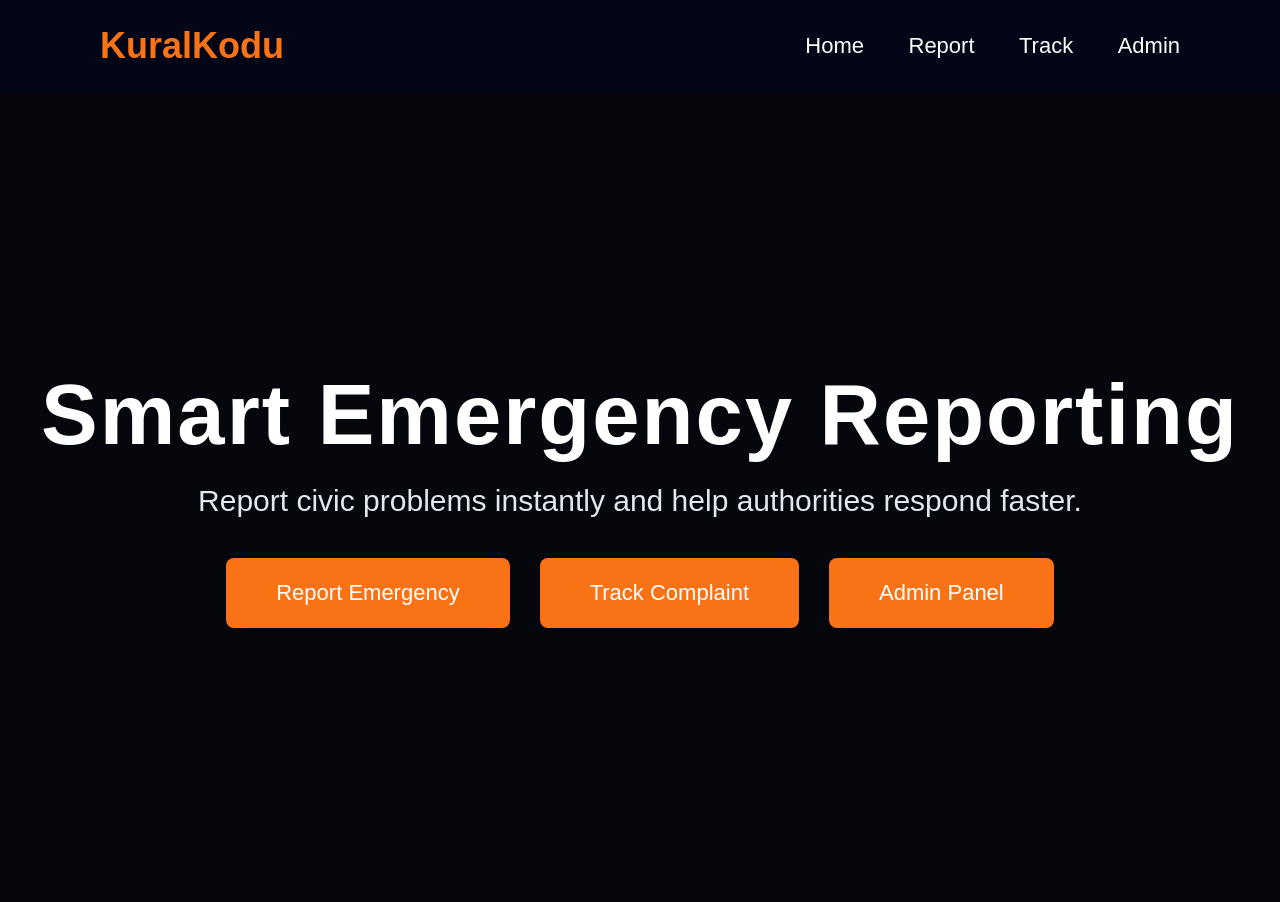
<file: index.html>
<!DOCTYPE html>
<html>

<head>
    <title>KuralKodu</title>
    <link rel="stylesheet" href="style.css">
</head>

<body>

    <div class="navbar">

        <div class="logo">KuralKodu</div>

        <div class="nav-links">
            <a href="index.html">Home</a>
            <a href="report.html">Report</a>
            <a href="track.html">Track</a>
            <a href="admin.html">Admin</a>
        </div>

    </div>

    <section class="hero">

        <div>

            <h1>Smart Emergency Reporting</h1>

            <p>
                Report civic problems instantly and help authorities respond faster.
            </p>

            <div class="buttons">

                <a href="report.html" class="btn">Report Emergency</a>

                <a href="track.html" class="btn">Track Complaint</a>

                <a href="admin.html" class="btn">Admin Panel</a>

            </div>

        </div>

    </section>

</body>

</html>
</file>
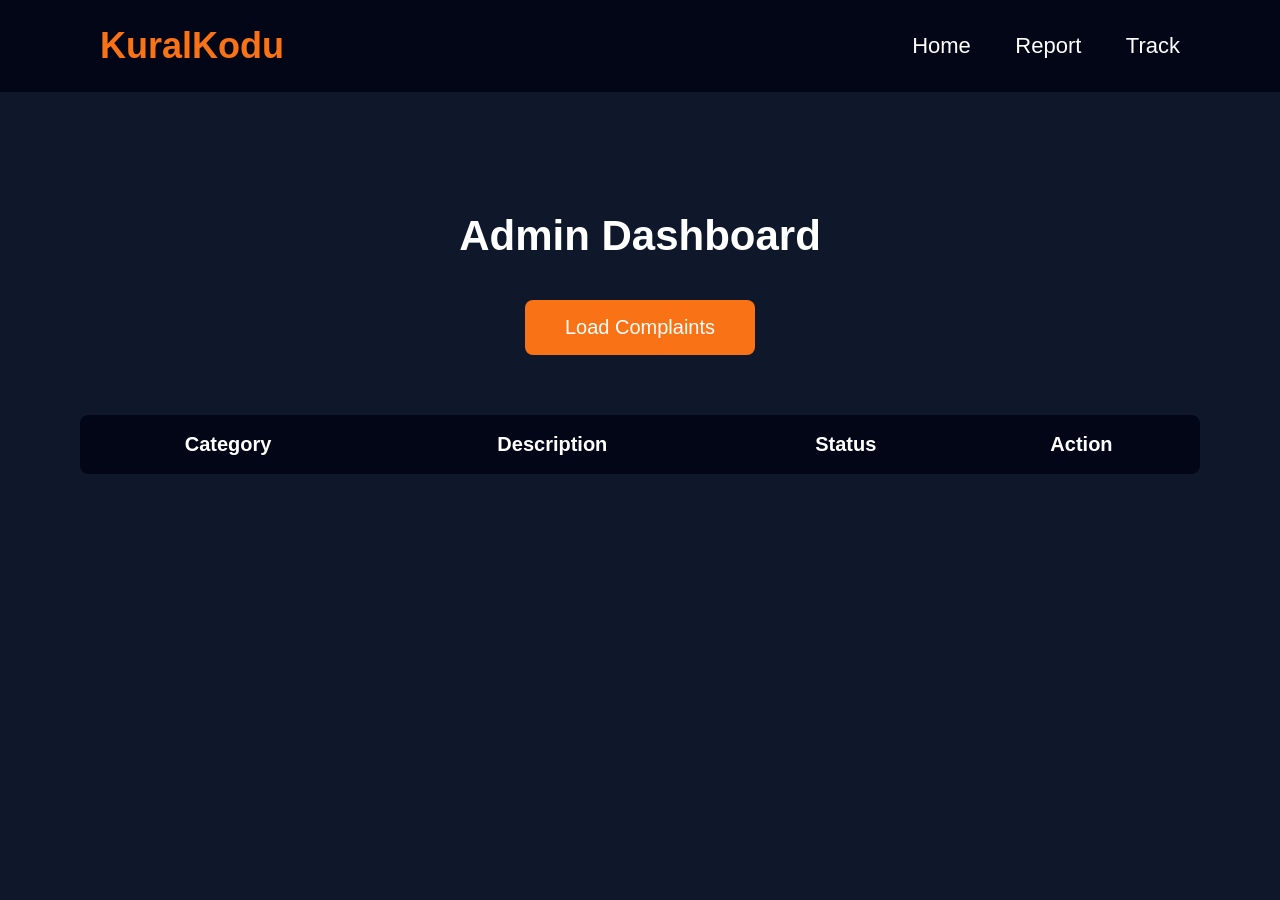
<file: admin.html>
<!DOCTYPE html>
<html>

<head>

    <title>KuralKodu Admin</title>

    <link rel="stylesheet" href="style.css">

</head>

<body>

    <div class="navbar">

        <div class="logo">KuralKodu</div>

        <div class="nav-links">

            <a href="index.html">Home</a>
            <a href="report.html">Report</a>
            <a href="track.html">Track</a>

        </div>

    </div>


    <div class="admin-container">

        <h1 class="admin-title">Admin Dashboard</h1>

        <button id="loadBtn">Load Complaints</button>

        <table id="complaintsTable">
            <thead>
                <tr>
                    <th>Category</th>
                    <th>Description</th>
                    <th>Status</th>
                    <th>Action</th>
                </tr>
            </thead>

            <tbody></tbody>

        </table>

    </div>
    <script>

        async function loadComplaints() {

            const res = await fetch("http://localhost:3000/complaints")

            const data = await res.json()

            let rows = ""

            data.forEach(c => {

                rows += `

<tr>

<td>${c.category}</td>

<td>${c.description}</td>

<td>${c.status}</td>

<td>

<button class="resolve-btn" onclick="resolve('${c._id}')">
Resolve
</button>

</td>

</tr>

`

            })

            document.getElementById("tableBody").innerHTML = rows

        }


        async function resolve(id) {

            await fetch("http://localhost:3000/update/" + id, {

                method: "PUT",

                headers: {

                    "Content-Type": "application/json"

                },

                body: JSON.stringify({

                    status: "Resolved"

                })

            })

            loadComplaints()

        }

    </script>

</body>

</html>
</file>
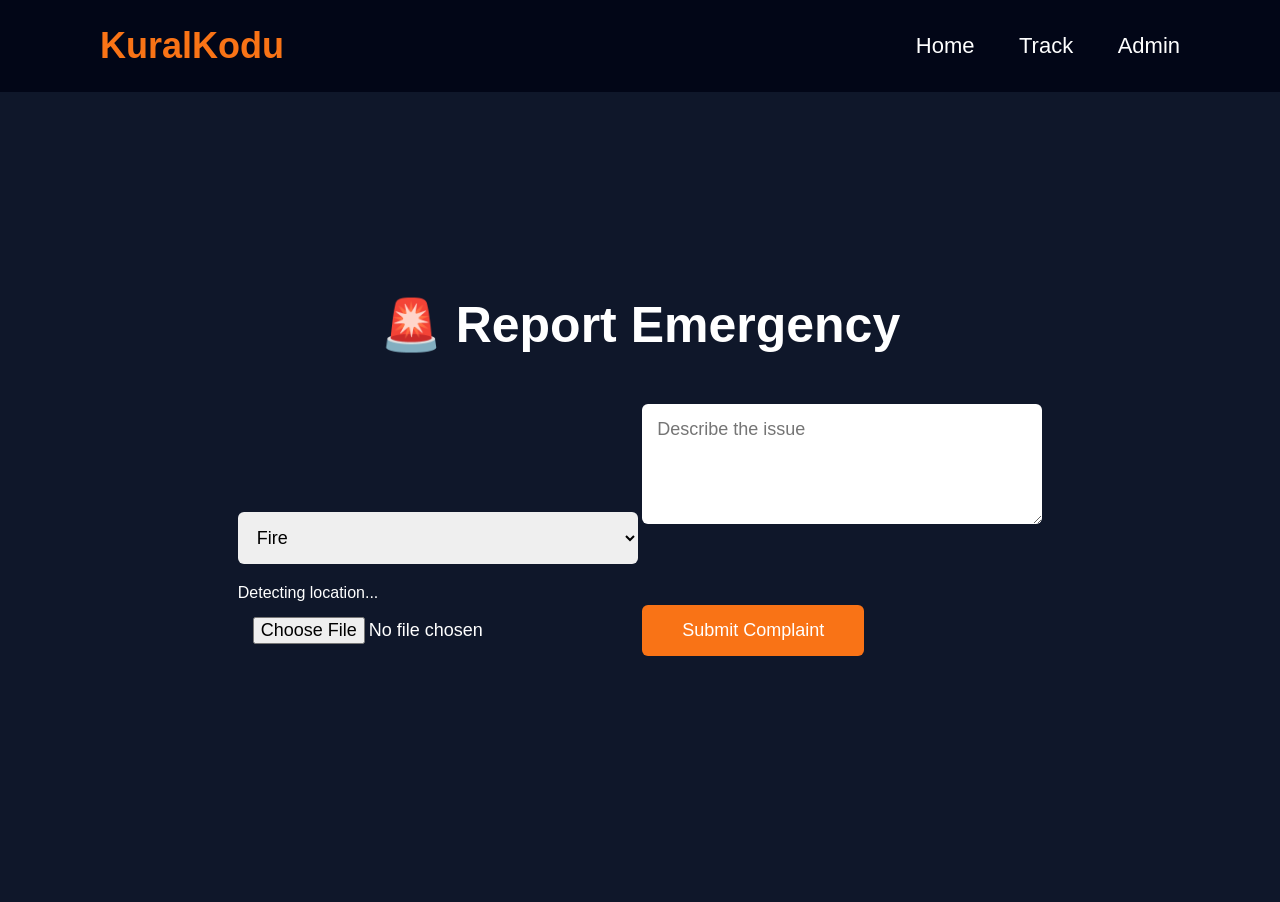
<file: report.html>
<!DOCTYPE html>
<html>

<head>

    <title>KuralKodu - Report Emergency</title>
    <link rel="stylesheet" href="style.css">

</head>

<body>

    <div class="navbar">

        <div class="logo">KuralKodu</div>

        <div class="nav-links">
            <a href="index.html">Home</a>
            <a href="track.html">Track</a>
            <a href="admin.html">Admin</a>
        </div>

    </div>


    <div class="container">

        <h2>🚨 Report Emergency</h2>

        <form id="reportForm">

            <select id="category">
                <option>Fire</option>
                <option>Garbage</option>
                <option>Water Logging</option>
                <option>Water Supply</option>
            </select>

            <textarea id="description" placeholder="Describe the issue"></textarea>

            <p id="locationText">Detecting location...</p>

            <input type="file" id="image">

            <button type="submit">Submit Complaint</button>

        </form>

        <p id="result"></p>

    </div>

    <script src="script.js"></script>

</body>

</html>
</file>
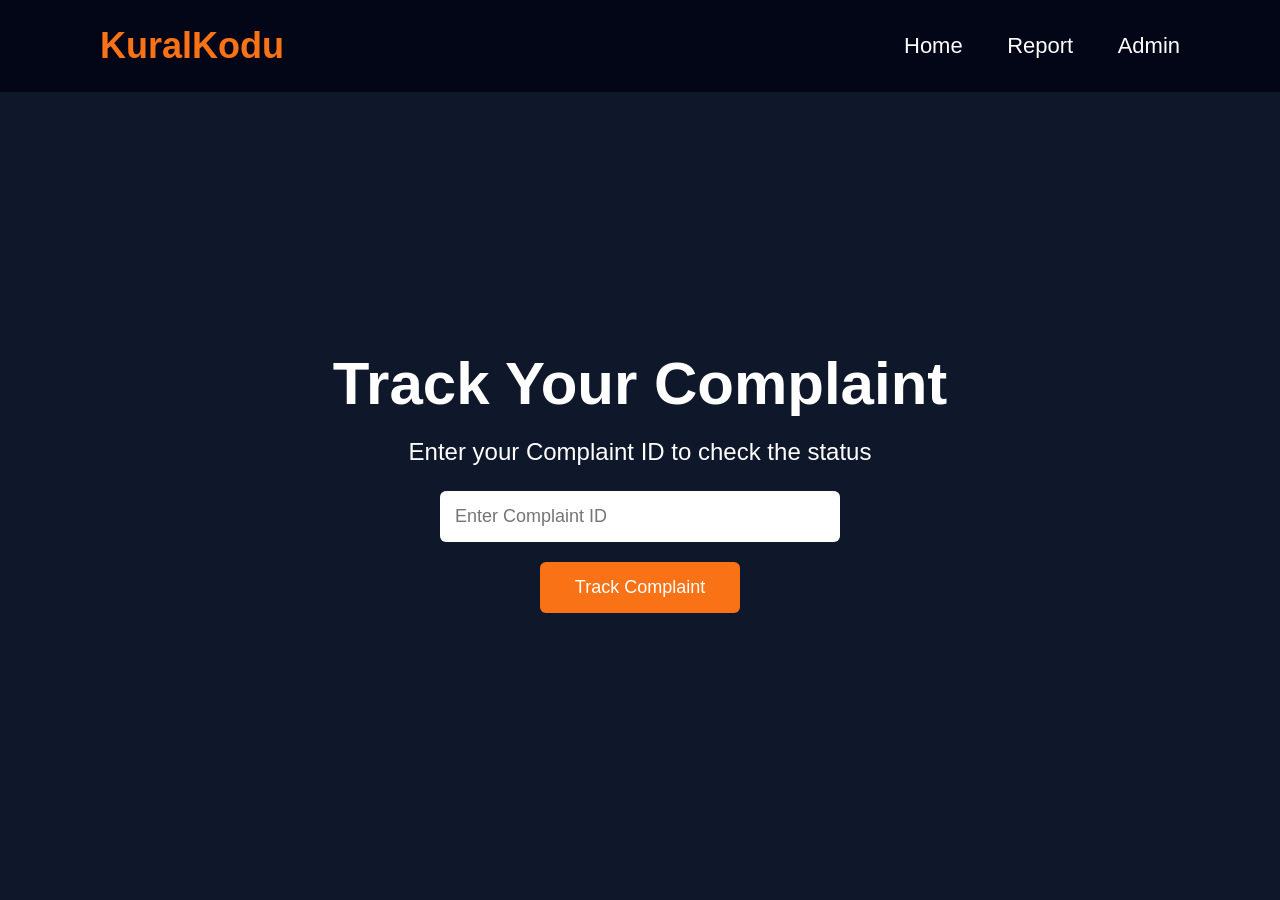
<file: track.html>
<!DOCTYPE html>
<html>

<head>

    <title>KuralKodu - Track Complaint</title>

    <link rel="stylesheet" href="style.css">

</head>

<body class="track-page">

    <!-- NAVBAR -->

    <div class="navbar">

        <div class="logo">KuralKodu</div>

        <div class="nav-links">

            <a href="index.html">Home</a>
            <a href="report.html">Report</a>
            <a href="admin.html">Admin</a>

        </div>

    </div>


    <!-- TRACK SECTION -->

    <div class="track-container">

        <h1>Track Your Complaint</h1>

        <p>Enter your Complaint ID to check the status</p>

        <input id="complaintId" placeholder="Enter Complaint ID">

        <button onclick="trackComplaint()">Track Complaint</button>

        <div id="statusBox"></div>

    </div>


    <script>

        async function trackComplaint() {

            const id = document.getElementById("complaintId").value

            if (!id) {
                alert("Please enter Complaint ID")
                return
            }

            const res = await fetch("http://localhost:3000/complaint/" + id)

            const data = await res.json()

            document.getElementById("statusBox").innerHTML = `

<h2>Status: ${data.status}</h2>

<p><b>Category:</b> ${data.category}</p>

<p><b>Description:</b> ${data.description}</p>

`

        }

    </script>

</body>

</html>
</file>
<file: style.css>
hhtml {
    font-size: 20px;
}

* {
    margin: 0;
    padding: 0;
    box-sizing: border-box;
    font-family: Segoe UI, sans-serif;
}

body {
    background: #0f172a;
    color: white;
}

/* NAVBAR */

.navbar {
    display: flex;
    justify-content: space-between;
    align-items: center;
    padding: 25px 100px;
    background: #020617;
}

.logo {
    font-size: 36px;
    font-weight: bold;
    color: #f97316;
}

.nav-links a {
    margin-left: 40px;
    text-decoration: none;
    color: white;
    font-size: 22px;
    font-weight: 500;
}

.nav-links a:hover {
    color: #f97316;
}

/* HERO SECTION */

.hero {
    height: 90vh;
    display: flex;
    align-items: center;
    justify-content: center;
    text-align: center;
    background: linear-gradient(rgba(0, 0, 0, 0.7),
            rgba(0, 0, 0, 0.7)),
        url("https://images.unsplash.com/photo-1521791136064-7986c2920216");

    background-size: cover;
    background-position: center;
}

.hero div {
    max-width: 1200px;
}

.hero h1 {
    font-size: 85px;
    font-weight: 700;
    margin-bottom: 20px;
    letter-spacing: 2px;
}

.hero p {
    font-size: 30px;
    margin-bottom: 40px;
    color: #e2e8f0;
}

/* BUTTONS */

.buttons {
    display: flex;
    justify-content: center;
    gap: 30px;
}

.btn {
    padding: 22px 50px;
    background: #f97316;
    border: none;
    color: white;
    font-size: 22px;
    border-radius: 8px;
    cursor: pointer;
    text-decoration: none;
}

.btn:hover {
    background: #ea580c;
}

/* REPORT PAGE */

.container {
    height: 90vh;
    display: flex;
    flex-direction: column;
    justify-content: center;
    align-items: center;
    gap: 20px;
}

.container h2 {
    font-size: 50px;
    margin-bottom: 30px;
}

.container select,
.container textarea,
.container input {
    width: 400px;
    padding: 15px;
    margin-bottom: 20px;
    border-radius: 6px;
    border: none;
    font-size: 18px;
}

.container textarea {
    height: 120px;
}

.container button {
    padding: 15px 40px;
    font-size: 18px;
    background: #f97316;
    color: white;
    border: none;
    border-radius: 6px;
    cursor: pointer;
}



/* TRACK PAGE */

.track-page {
    display: flex;
    flex-direction: column;
    min-height: 100vh;
}

.track-container {
    flex: 1;
    display: flex;
    flex-direction: column;
    justify-content: center;
    align-items: center;
    text-align: center;
}

.track-container h1 {
    font-size: 60px;
    margin-bottom: 20px;
}

.track-container p {
    font-size: 24px;
    margin-bottom: 25px;
}

.track-container input {
    width: 400px;
    padding: 15px;
    font-size: 18px;
    border-radius: 6px;
    border: none;
    margin-bottom: 20px;
}

.track-container button {
    padding: 15px 35px;
    font-size: 18px;
    background: #f97316;
    color: white;
    border: none;
    border-radius: 6px;
    cursor: pointer;
}

.track-container button:hover {
    background: #ea580c;
}

#statusBox {
    margin-top: 30px;
    font-size: 22px;
}



/* ADMIN PAGE */

.admin-container {
    max-width: 1200px;
    margin: 80px auto;
    padding: 40px;
    text-align: center;
}

.admin-title {
    font-size: 42px;
    margin-bottom: 40px;
}

/* Load Button */

#loadBtn {
    padding: 16px 40px;
    font-size: 20px;
    background: #f97316;
    border: none;
    border-radius: 8px;
    color: white;
    cursor: pointer;
    margin-bottom: 40px;
}

#loadBtn:hover {
    background: #ea580c;
}

/* TABLE DESIGN */

table {
    width: 100%;
    border-collapse: collapse;
    margin-top: 20px;
    background: #1e293b;
    border-radius: 8px;
    overflow: hidden;
}

th {
    background: #020617;
    padding: 18px;
    font-size: 20px;
}

td {
    padding: 18px;
    font-size: 18px;
}

tr:nth-child(even) {
    background: #334155;
}

/* RESOLVE BUTTON */

.resolve-btn {
    background: #22c55e;
    padding: 10px 20px;
    border: none;
    border-radius: 6px;
    color: white;
    font-size: 16px;
    cursor: pointer;
}

.resolve-btn:hover {
    background: #16a34a;
}
</file>
